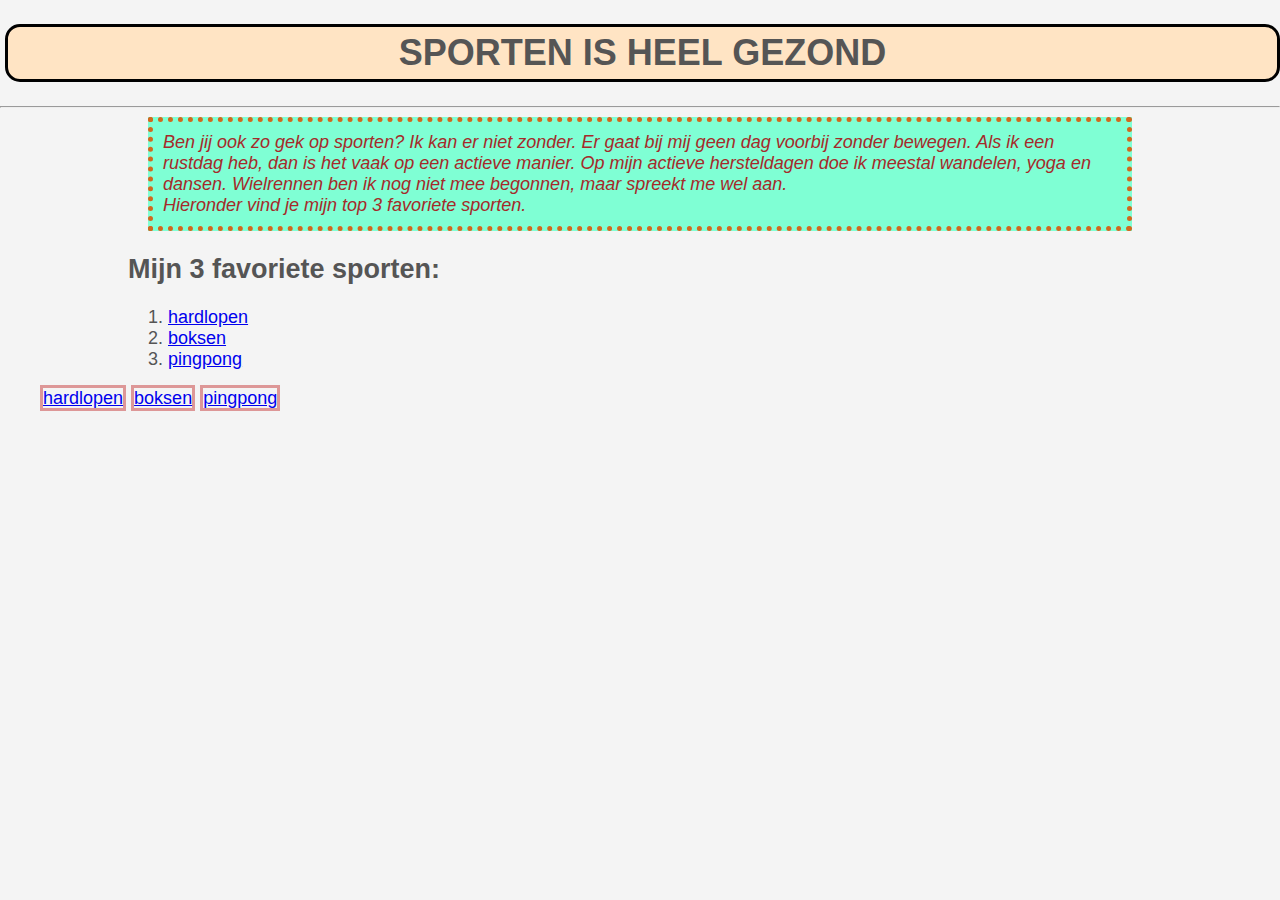
<file: index.html>
<!DOCTYPE html>
<html>

<head>
  <title> Opdracht 2 van Rahiem </title>
  <link rel="stylesheet" type="text/css" href="styles.css">
</head>

<body>
  <section>
    <header>
      <h1>Sporten is heel gezond</h1>
      <hr>
    </header>
    <main>
      <div class="container" />
      <p class="box-1">
        Ben jij ook zo gek op sporten? Ik kan er niet zonder. Er gaat bij mij geen dag voorbij zonder bewegen. Als ik
        een rustdag heb, dan is het vaak op een actieve manier. Op mijn actieve hersteldagen doe ik meestal wandelen,
        yoga en dansen. Wielrennen ben ik nog niet mee begonnen, maar spreekt me wel aan.
        <br>
        Hieronder vind je mijn top 3 favoriete sporten.
      </p>

      <h2>Mijn 3 favoriete sporten:</h2>
      <ol>
        <li><a href="about.html">hardlopen</a></li>
        <li><a href="boksen.html">boksen</a></li>
        <li><a href="pingpong.html">pingpong</a></li>
      </ol>
    </main>
    <nav>
      <ul>
        <li><a href="about.html">hardlopen</a></li>
        <li><a href="boksen.html">boksen</a></li>
        <li><a href="pingpong.html">pingpong</a></li>
      </ul>
    </nav>
  </section>

</body>

</html>
</file>
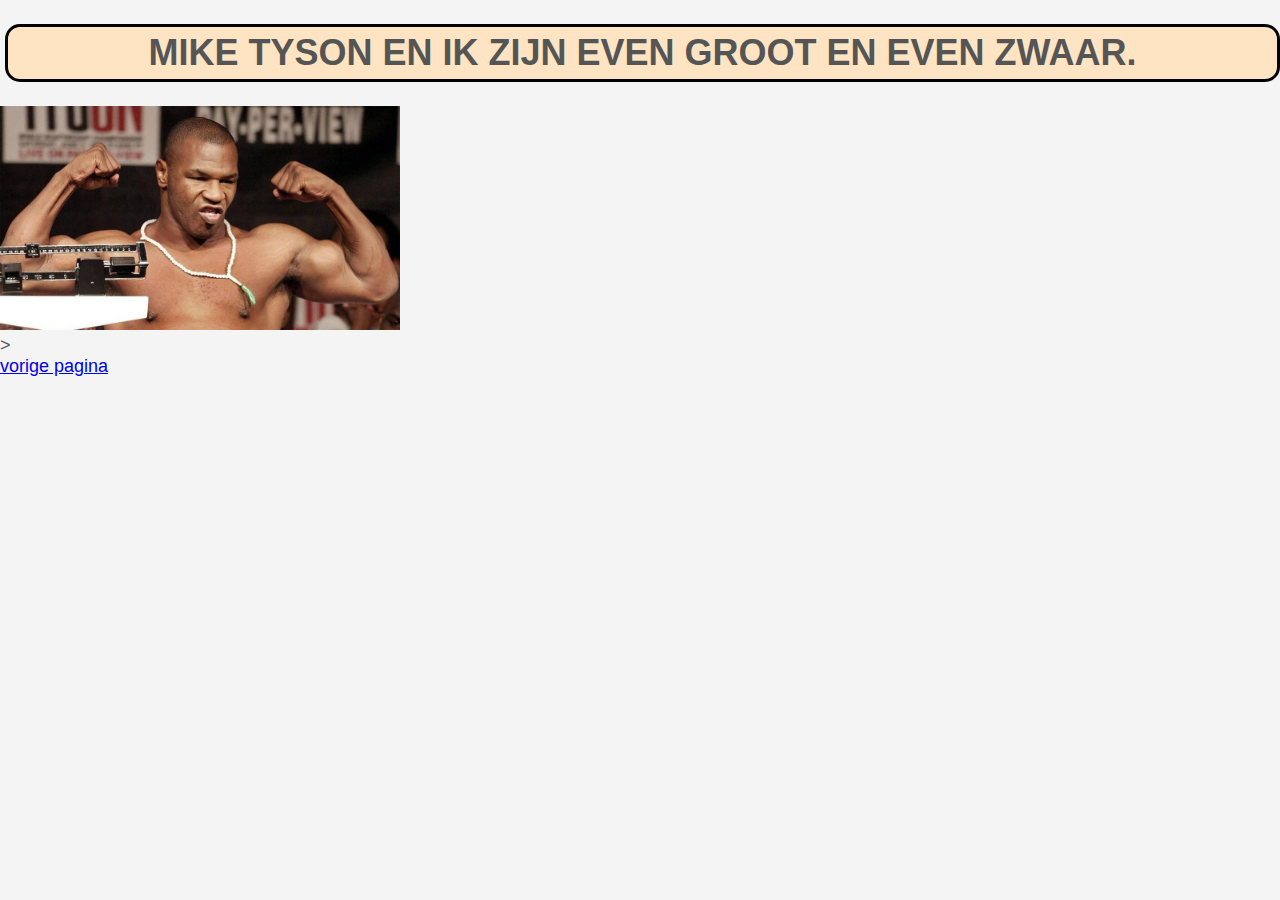
<file: boksen.html>
<!DOCTYPE html>
<html>

<head>
       <title> Opdracht 2 </title>
       <link rel="stylesheet" type="text/css" href="styles.css">
</head>

<body>
       <header>

              <h1>Mike Tyson en ik zijn even groot en even zwaar.</h1>
              <img width="400" src="mike.jpg" alt="Mike Tyson" />
       </header>>
       <br>
       <nav>
              <a href="index.html">vorige pagina</a>
       </nav>
</body>

</html>
</file>
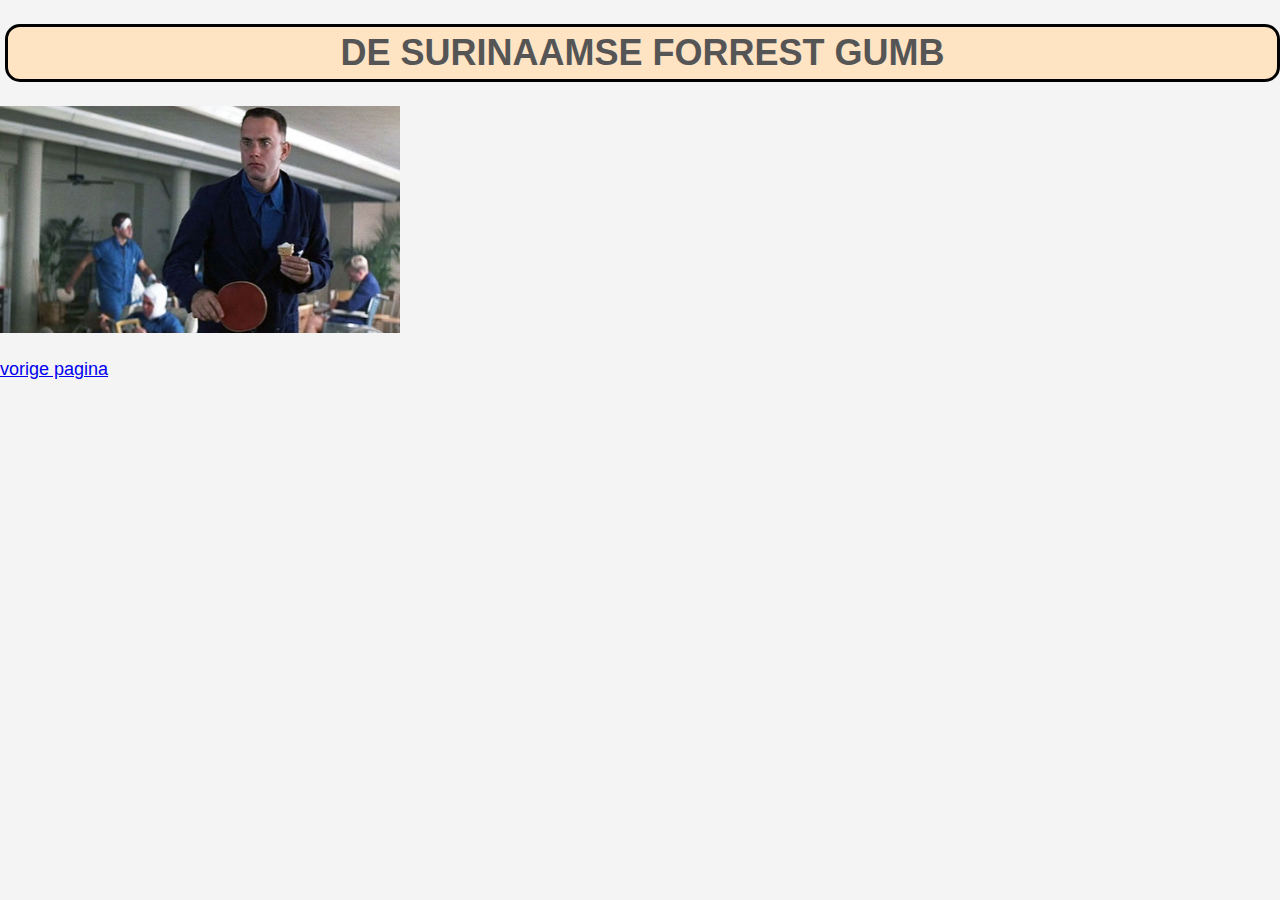
<file: pingpong.html>
<!DOCTYPE html>
<html>

<head>
       <title> Opdracht 2 </title>
       <link rel="stylesheet" type="text/css" href="styles.css">
</head>

<body>
       <header>

              <h1>De Surinaamse Forrest Gumb</h1>
              <a href="https://www.youtube.com/watch?v=WaXJkO4TRwo"><img width="400" src="forrest.jpg"
                            alt="forrest gumb" /></a>
       </header>
       <br>
       <nav>
              <a href="index.html">vorige pagina</a>
       </nav>
</body>

</html>
</file>
<file: styles.css>
body {
    background-color: #f4f4f4;
    color: #555555;
    font-family: Verdana, Geneva, Tahoma, sans-serif;
    font-size: 18px;
    line-height: normal;
    margin: 0;
}

ul > li {
    display: inline;
  }

nav > ul > li a {
    display:inline;
    border: 3px solid rgb(221, 151, 151);
    text-align:center ;
    box-sizing: border-box;
    width: auto;
}

.container{
    width: 80%;
    margin: auto;

}

.box-1 {
    font-style: italic;
    background-color: aquamarine;
    color: brown;
    margin: 5px 20px;
    border:5px chocolate dotted;
    padding: 10px;
}

h1, .black-border {
    border: 3px solid black;
}
h1 {
    background-color: bisque;
    text-transform: uppercase;
    width: auto;
    border-radius: 15px;
    margin-left: 5px;
    padding: 5px;
    text-align:center ;
}
</file>
